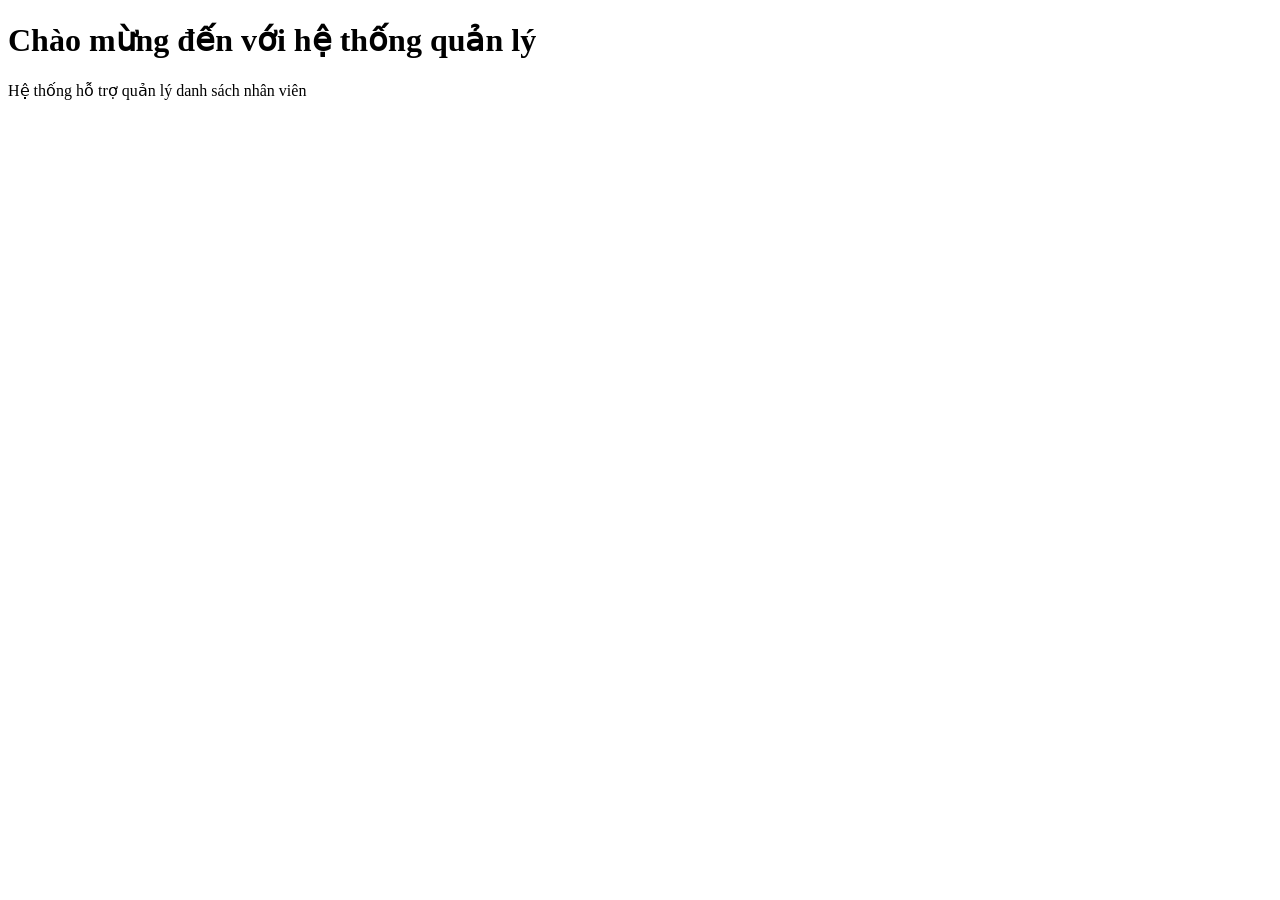
<file: src/main/resources/templates/index.html>
<!DOCTYPE html>
<html lang="en" xmlns:th="http://www.thymeleaf.org">
<head>
    <meta charset="UTF-8">
    <title th:text="${titlePage} ?: 'Trang chủ'"></title>
    <link rel="stylesheet" th:href="@{/css/style.css}">
</head>
<body>

<div th:replace="~{fragment/header :: header}"></div>

<main class="main-content">
    <h1 class="page-title">Chào mừng đến với hệ thống quản lý</h1>
    <div class="card">
        <p>Hệ thống hỗ trợ quản lý danh sách nhân viên</p>
        <br>
        <a th:href="@{/employee}" th:text="${moveEmployeePage} ?: 'Xem danh sách nhân viên'" class="btn-action"></a>
    </div>
</main>

<div th:replace="~{fragment/footer :: footer}"></div>

</body>
</html>
</file>
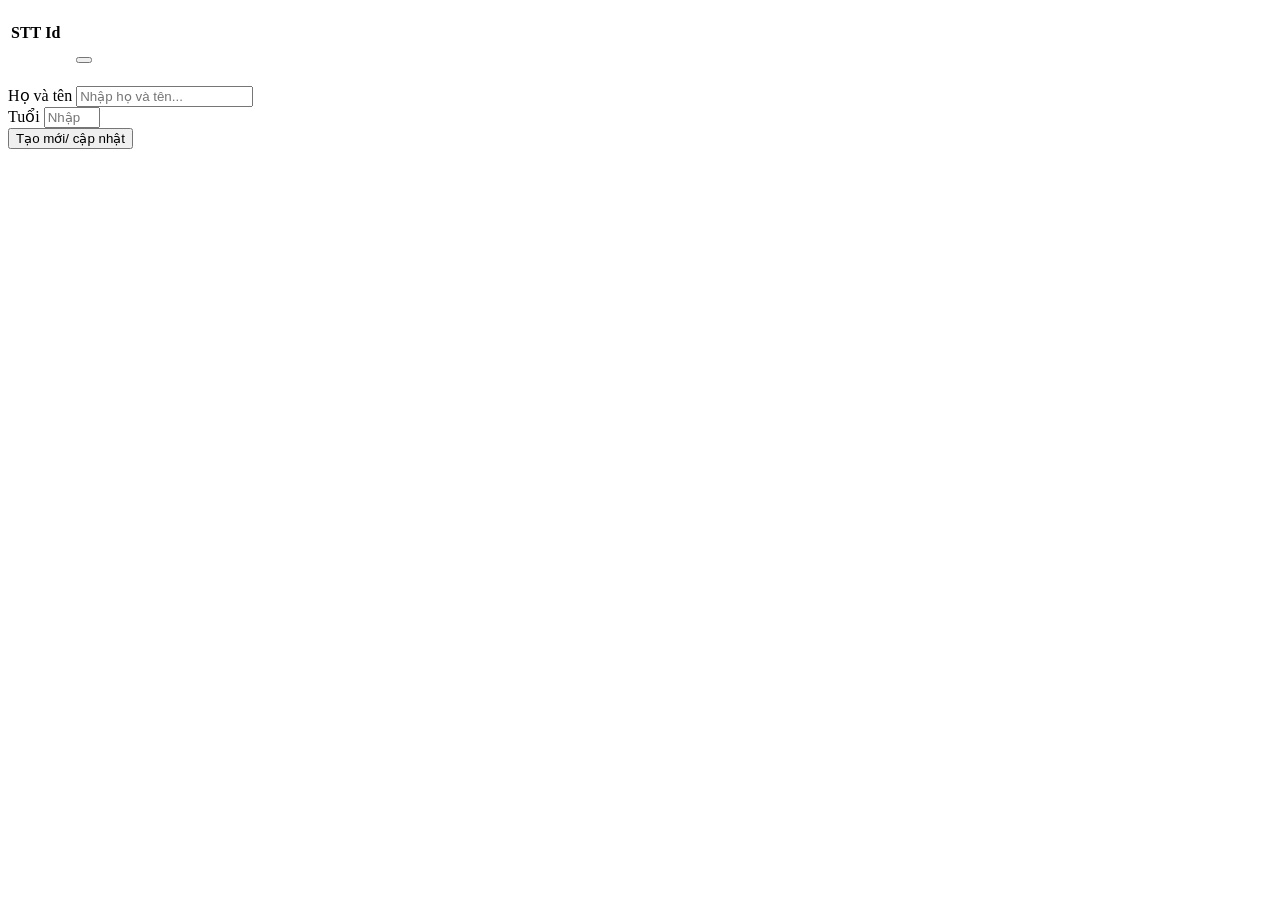
<file: src/main/resources/templates/employee.html>
<!DOCTYPE html>
<html lang="en" xmlns:th="http://www.thymeleaf.org">
<head>
    <meta charset="UTF-8">
    <meta name="viewport" content="width=device-width, initial-scale=1.0">
    <title th:text="${titlePage} ?: 'Quản lý nhân viên'">Quản lý nhân viên</title>
    <link rel="stylesheet" th:href="@{/css/style.css}">
</head>
<body>

<div th:replace="~{fragment/header :: header}"></div>

<main class="main-content">
    <h1 class="page-title" th:text="#{employee.list}"></h1>

    <div class="table-responsive">
        <table class="custom-table">
            <thead>
            <tr>
                <th>STT</th>
                <th>Id</th>
                <th th:text="#{employee.name}"></th>
                <th th:text="#{employee.age}"></th>
                <th th:text="#{employee.type}"></th>
                <th th:text="#{common.function}"></th>
            </tr>
            </thead>
            <tbody>
            <tr th:each="employee, index : ${employees}">
                <td th:text="${index.count}"></td>
                <td th:text="${employee.id}"></td>
                <td th:text="${employee.name}"></td>
                <td th:text="${employee.age}"></td>
                <td>
                    <span class="badge badge-old" th:if="${employee.age &gt;= 45}" th:text="#{employee.old} ?: 'Lớn tuổi'"></span>
                    <span class="badge badge-medium" th:if="${employee.age &lt; 45 and employee.age &gt;= 25}" th:text="#{employee.medium} ?: 'Trung niên'"></span>
                    <span class="badge badge-young" th:if="${employee.age &lt; 25}" th:text="#{employee.young} ?: 'Trẻ'"></span>
                </td>
                <td class="action-cell">
                    <div class="action-buttons">
                        <a th:href="@{/employee/{id}(id=${employee.id})}" th:text="#{employee.detail} ?: 'Sửa'" class="table-link"></a>
                        <form th:action="@{/employee/delete/{id}(id=${employee.id})}" th:method="post" onsubmit="return confirm('Bạn có chắc chắn muốn xóa nhân viên này?');">
                            <button type="submit" th:text="#{employee.delete} ?: 'Xóa'" class="btn-delete"></button>
                        </form>
                    </div>
                </td>
            </tr>
            </tbody>
        </table>
    </div>

    <div class="card">
        <h3 class="card-title" th:text="${employee.id != null} ? 'Cập nhật thông tin nhân viên' : 'Thêm mới nhân viên'"></h3>
        <form
                th:action="@{/employee}"
                th:object="${employee}"
                th:method="post" class="app-form">
            <div class="form-group">
                <label for="name" th:text="#{employee.name}" class="form-label">Họ và tên</label>
                <input id="name" th:field="*{name}" type="text" class="form-control" placeholder="Nhập họ và tên..." required>
            </div>
            <div class="form-group">
                <label for="age" th:text="#{employee.age}" class="form-label">Tuổi</label>
                <input id="age" th:field="*{age}" type="number" class="form-control" placeholder="Nhập độ tuổi..." min="1" max="150" required>
            </div>
            <button type="submit" class="btn-submit" th:text="${employee.id != null} ? 'Lưu thay đổi' : 'Thêm mới'">Tạo mới/ cập nhật</button>
        </form>
    </div>
</main>

<div th:replace="~{fragment/footer :: footer}"></div>

</body>
</html>
</file>
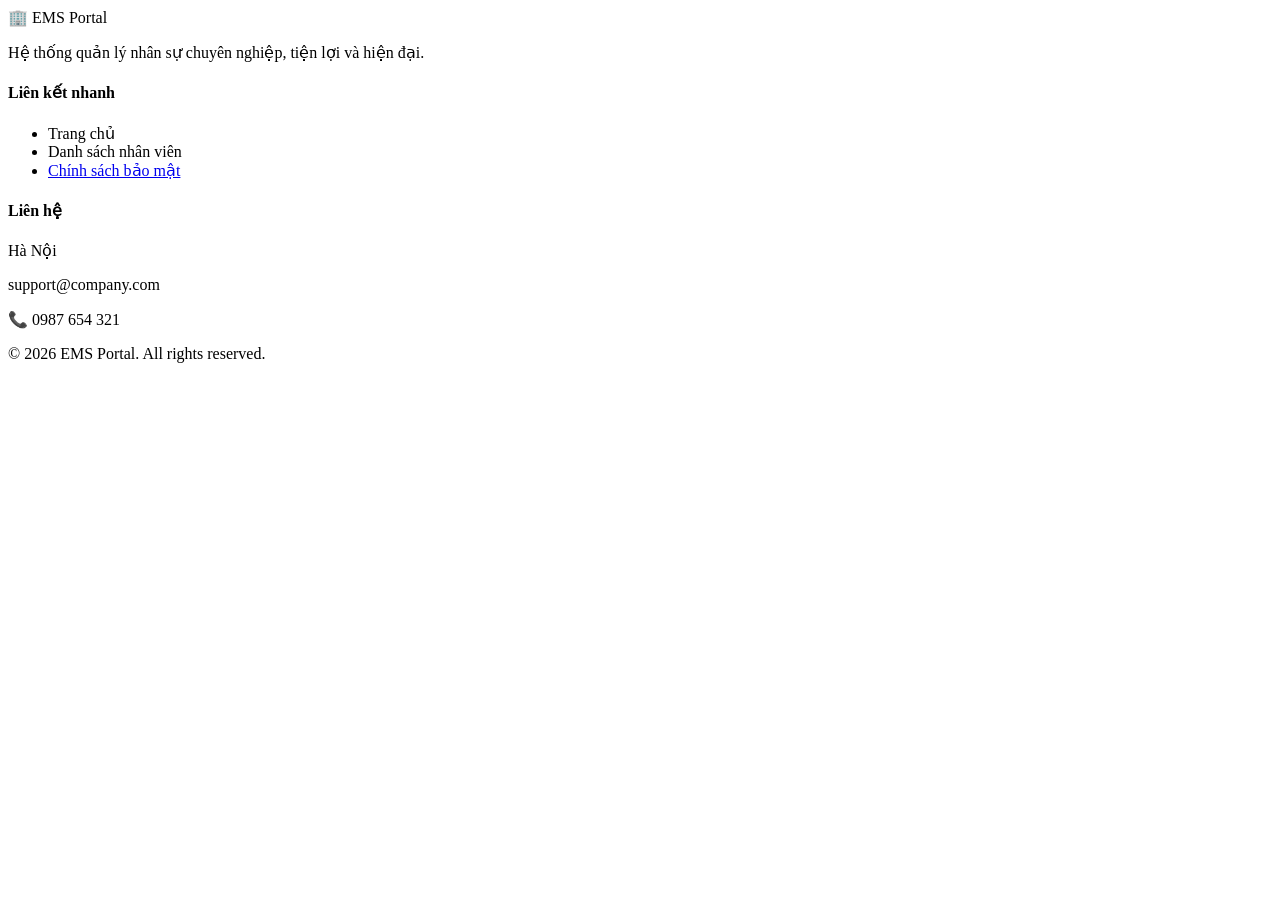
<file: src/main/resources/templates/fragment/footer.html>
<!DOCTYPE html>
<html lang="en" xmlns:th="http://www.thymeleaf.org">
<body>

<!-- Fragment Footer -->
<footer th:fragment="footer" class="site-footer">
    <div class="footer-container">
        <div class="footer-col">
            <div class="footer-logo">
                <span class="logo-icon">🏢</span>
                <span class="logo-text">EMS Portal</span>
            </div>
            <p class="footer-desc">Hệ thống quản lý nhân sự chuyên nghiệp, tiện lợi và hiện đại.</p>
        </div>
        <div class="footer-col">
            <h4>Liên kết nhanh</h4>
            <ul>
                <li><a th:href="@{/}">Trang chủ</a></li>
                <li><a th:href="@{/employees}">Danh sách nhân viên</a></li>
                <li><a href="#privacy">Chính sách bảo mật</a></li>
            </ul>
        </div>
        <div class="footer-col">
            <h4>Liên hệ</h4>
            <p>Hà Nội</p>
            <p>support@company.com</p>
            <p>📞 0987 654 321</p>
        </div>
    </div>
    <div class="footer-bottom">
        <p>&copy; 2026 EMS Portal. All rights reserved.</p>
    </div>
</footer>

</body>
</html>
</file>
